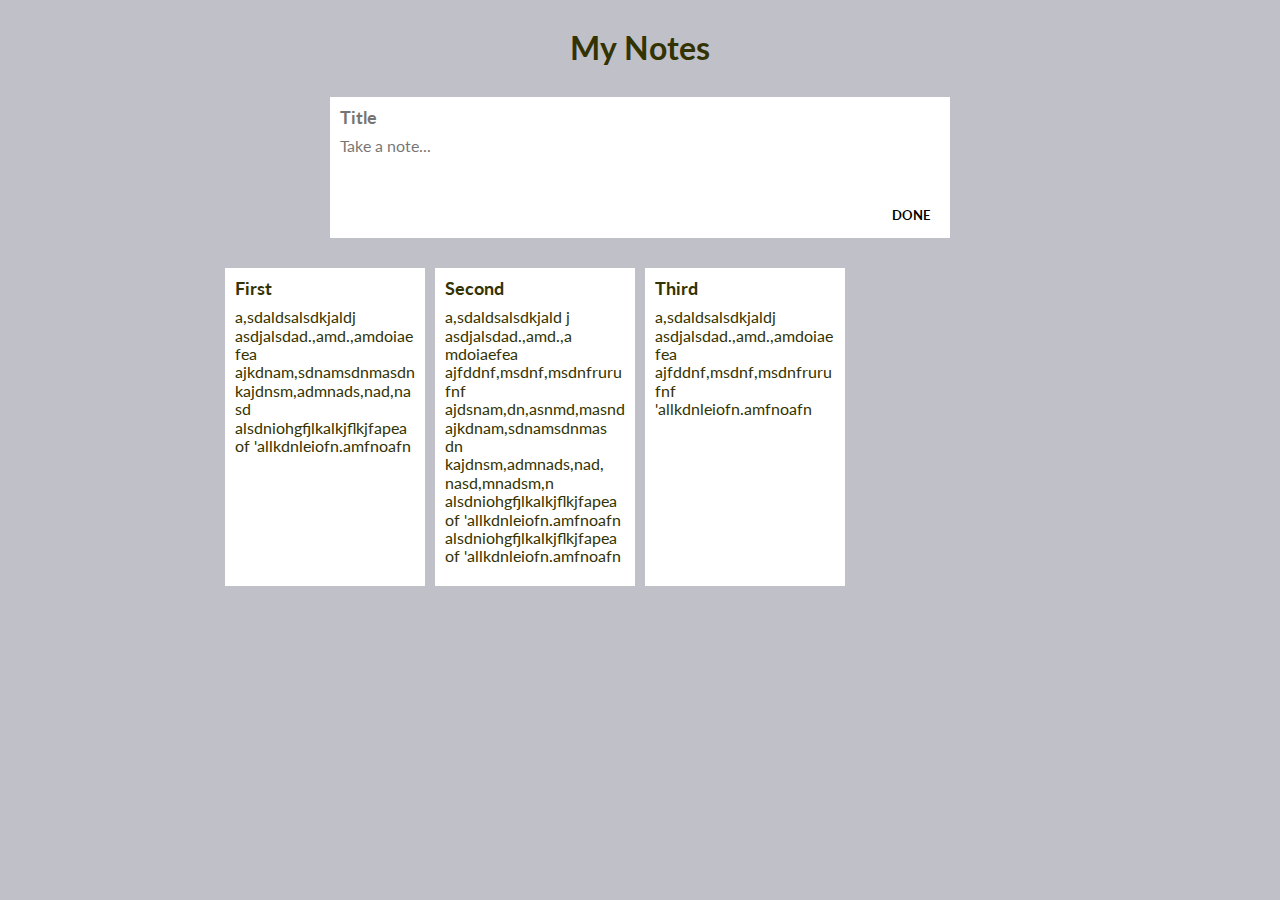
<file: index.html>
<!doctype html>
<html>
    <head>
        <meta charset="utf-8">
        
        <title>My notes</title>
        
        <meta name="viewport" content="width=device-width, initial-scale=1.0">
        
        <meta name="description" content="Some description that you like">
        
        <!-- [if lt IE9]>
        <script src=""> type="text/javascript"></script>
        <script src=""> type="text/javascript"></script>
        <![endif]-->
        
        <link rel="stylesheet" href="newfile.css">
        
        <link rel="stylesheet" href="main.css">


    </head>
    <body>

        <header class="header">
        
            <h1>My Notes</h1>
            
            <form class="header-form clearfix">
                
                <input type="text" name="note_title" placeholder="Title"
                class="note-title">
                
                <textarea rows="3" name="note_content" placeholder="Take a note..." class="note-content"></textarea>
                
                <button type="submit" id="submit" >DONE</button>
            
            </form>
        </header>
        <main class="note-container clearfix" >
            <div class="note">
                <h3 class="note-title"> First </h3>
                <p class="note-content">
                    a,sdaldsalsdkjaldj
                    asdjalsdad.,amd.,amdoiaefea
                    ajkdnam,sdnamsdnmasdn
                    kajdnsm,admnads,nad,nasd
                    alsdniohgfjlkalkjflkjfapeaof
                    'allkdnleiofn.amfnoafn
                </p>
            </div>
            <div class="note">
                <h3 class="note-title"> Second </h3>
                <p class="note-content">
                    a,sdaldsalsdkjald j
                    asdjalsdad.,amd.,a mdoiaefea
                    ajfddnf,msdnf,msdnfrurufnf
                    ajdsnam,dn,asnmd,masnd
                    ajkdnam,sdnamsdnmas dn
                    kajdnsm,admnads,nad, nasd,mnadsm,n
                    alsdniohgfjlkalkjflkjfapeaof
                    'allkdnleiofn.amfnoafn
                    alsdniohgfjlkalkjflkjfapeaof
                    'allkdnleiofn.amfnoafn
                </p>
            </div>
            <div class="note">
                <h3 class="note-title"> Third</h3>
                <p class="note-content">a,sdaldsalsdkjaldj
                    asdjalsdad.,amd.,amdoiaefea
                    ajfddnf,msdnf,msdnfrurufnf
                    'allkdnleiofn.amfnoafn</p>
            </div>
        </main>
        <script type="text/javascript" src="jquery-3.1.0.slim.js"></script><script type="text/javascript" src="jmain.js"></script>
    </body>
</html>
</file>
<file: newfile.css>
progress,sub,sup{vertical-align:baseline}button,hr,input{overflow:visible}html{font-family:sans-serif;line-height:1.15;-ms-text-size-adjust:100%;-webkit-text-size-adjust:100%}body{margin:0} figcaption, menu,article,aside,details,figure,footer,header,main,nav,section,summary{display:block}audio,canvas,progress,video{display:inline-block}audio:not([controls]){display:none;height:0} [hidden],template{display:none}a{background-color:transparent;-webkit-text-decoration-skip:objects}a:active,a:hover{outline-width:0}abbr[title]{border-bottom:none;text-decoration:underline;text-decoration:underline dotted}b,strong{font-weight:bolder}dfn{font-style:italic}h1{font-size:2em;margin:.67em 0}mark{background-color:#ff0;color:#000}small{font-size:80%}sub,sup{font-size:75%;line-height:0;position:relative}sub{bottom:-.25em}sup{top:-.5em}img{border-style:none}svg:not(:root){overflow:hidden}code,kbd,pre,samp{font-family:monospace,monospace;font-size:1em}figure{margin:1em 40px}hr{box-sizing:content-box;height:0}button,input,optgroup,select,textarea{font:inherit;margin:0}optgroup{font-weight:700}button,input{}button,select{text-transform:none}[type=submit], [type=reset],button,html [type=button]{-webkit-appearance:button}[type=button]::-moz-focus-inner,[type=reset]::-moz-focus-inner,[type=submit]::-moz-focus-inner,button::-moz-focus-inner{border-style:none;padding:0}[type=button]:-moz-focusring,[type=reset]:-moz-focusring,[type=submit]:-moz-focusring,button:-moz-focusring{outline:ButtonText dotted 1px}fieldset{border:1px solid silver;margin:0 2px;padding:.35em .625em .75em}legend{box-sizing:border-box;color:inherit;display:table;max-width:100%;padding:0;white-space:normal}textarea{overflow:auto}[type=checkbox],[type=radio]{box-sizing:border-box;padding:0}[type=number]::-webkit-inner-spin-button,[type=number]::-webkit-outer-spin-button{height:auto}[type=search]{-webkit-appearance:textfield;outline-offset:-2px}[type=search]::-webkit-search-cancel-button,[type=search]::-webkit-search-decoration{-webkit-appearance:none}::-webkit-input-placeholder{color:inherit;opacity:.54}::-webkit-file-upload-button{-webkit-appearance:button;font:inherit}/*# sourceMappingURL=normalize.min.css.map */
</file>
<file: main.css>
@import url(https://fonts.googleapis.com/css?family=Lato:400,700);
*,
*:before,
*:after {
    box-sizing: border-box;
}
body {
    font-family: 'Lato', sans-serif;
    background: #c0c0c9;
    color: #333301;
    font-size : 16px;
}

.clearfix:after {
    content : '';
    display : table;
    clear: both;
}

.header {
    padding: 30px 10px;
}
.header h1 {
    text-align: center;
    margin: 0 0 30px;
}

.header-form {
    background: white;
    padding: 10px;
    text-align: right;
    max-width: 620px;
    margin : 0 auto;
}

.note-title,
.note-content {
    display: block;
    width: 100%;
    border: 0;
    padding: 0;
    word-wrap: break-word;
    background: transparent;
    margin:0 0 10px;
    outline : 0;
    
}

.note-title {
    font-size: 18px;
    font-weight: 700;
}
.note-content {
    resize : none;
}

.header-form button[type="submit"] {
    float : right;
    border: 0;
    background: transparent;
    outline: 0;
    padding: 5px 10px;
    font-size: 13px;
    font-weight: 700;
}

.note {
    background: white;
    padding : 10px;
    margin: 0 auto 10px;
    max-width: 200px;
}

@media only screen and (min-width: 630px) {
    .note-container {
        width: 630px;
        margin : 0 auto;
        
        display : -webkit-box;
        display : -ms-flexbox;
        display : flex;
        flex-flow: row wrap;
    }

    .note {
        margin : 0 5px 10px;    
    }
}

@media only screen and (min-width: 840px) {
    .note-container {
        width: 840px;
    }
}
</file>
